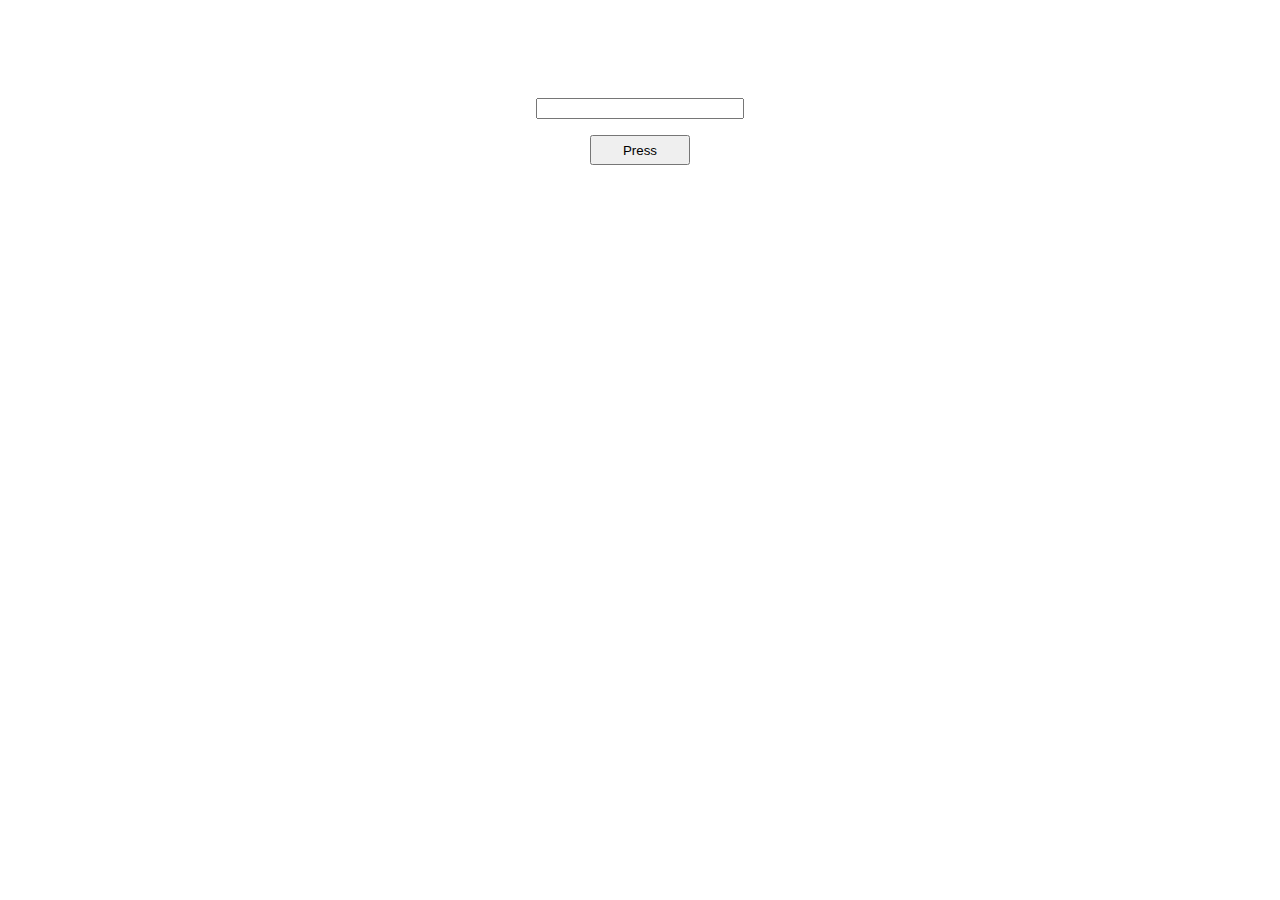
<file: task3/index.html>
<!DOCTYPE html>
<html>
    <head>
        <link rel="stylesheet" href="./css/style.css">
        <title>Practice: Slider</title>
        <meta charset="UTF-8">
    </head>
    <body>
    <section>
        <div id="main">
            <input name="example" type="text" id="inp">
            <p id="error"></p>
            <button id="btn">Press</button>
        </div>
        <div id="result"></div>
    </section>


    <script src="./js/script.js"></script>
    </body>
</html>
</file>
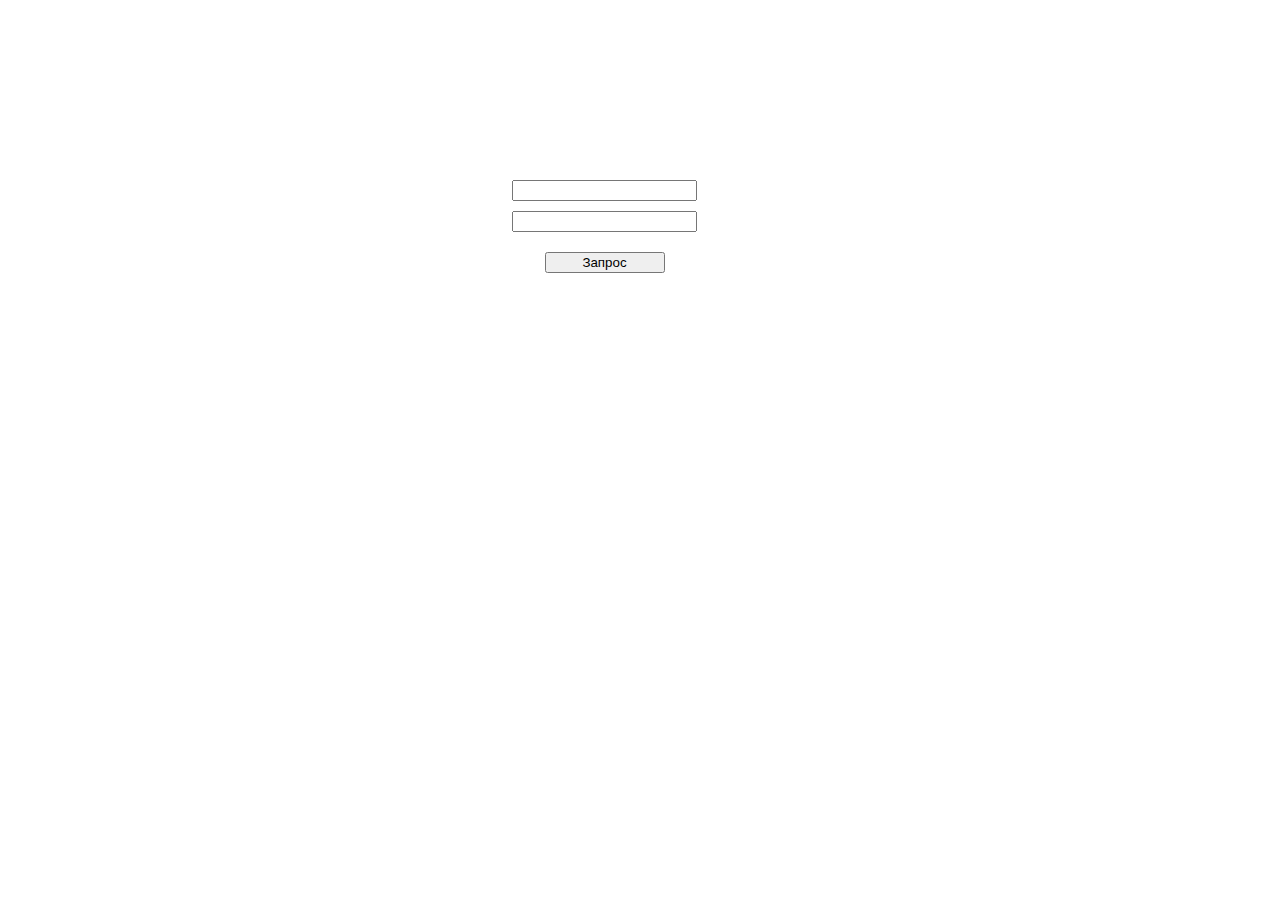
<file: task4/index.html>
<!DOCTYPE html>
<html>
    <head>
        <link rel="stylesheet" href="./css/style.css">
        <title>Learning</title>
        <meta charset="UTF-8">
    </head>
    <body>

        <div class="toggle-button-cover">
            <div class="button-cover">
                <input type="text" id="inp1">
                <input type="text" id="inp2">
                <button id="btn">Запрос</button>
                <p id="text"></p>
                <div class="result"></div>
            </div>
        </div>

    <script src="js/script.js"></script>
    </body>
</html>
</file>
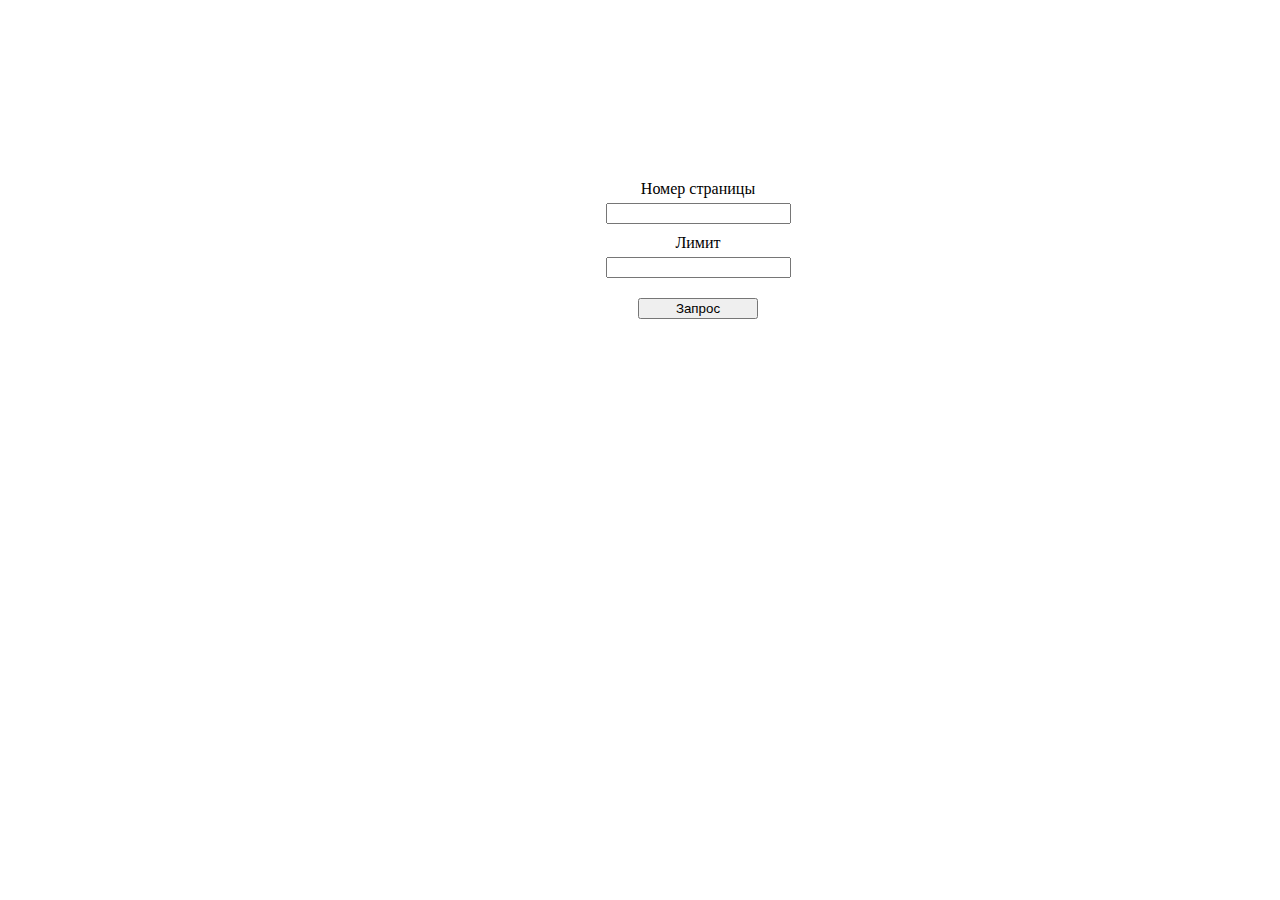
<file: task5/index.html>
<!DOCTYPE html>
<html>
    <head>
        <link rel="stylesheet" href="./css/style.css">
        <title>Learning</title>
        <meta charset="UTF-8">
    </head>
    <body>

        <div class="toggle-button-cover">
            <div class="button-cover">
                <label for="inp1">Номер страницы</label>
                <input type="text" id="inp1">
                <label for="inp2">Лимит</label>
                <input type="text" id="inp2">
                <button id="btn">Запрос</button>
                <p id="text"></p>
                <div id="images" class="result"></div>
            </div>
        </div>

    <script src="js/script.js"></script>
    </body>
</html>
</file>
<file: task3/css/style.css>
section{
    position: relative;
    top: 10vh;
    display: flex;
    flex-direction: column;
    align-items: center;
}

#main {
    text-align: center;
    margin-bottom: 30px;
}

button {
    width: 100px;
    height: 30px;
}

input {
    width: 200px;
}

#error {
    color: red;
}

#result {
    display: flex;
    flex-wrap: wrap;
    width: 480px;
}

.card {
    width: 200px;
    margin: 20px;
    text-align: center;
}

.card-image {
    display: block;
    width: 200px;
    height: 150px;
}
</file>
<file: task4/css/style.css>
.button-cover {
    display: flex;
    flex-direction: column;
    align-items: center;
    position: absolute;
    top: 20%;
    left: 40%;
    text-align: center;
}

#inp1, #inp2 {
    margin-bottom: 10px;
}

label {
    margin-bottom: 5px;
}

button {
    margin-top: 10px;
    width: 120px;
}
</file>
<file: task5/css/style.css>
.button-cover {
    display: flex;
    flex-direction: column;
    align-items: center;
    position: absolute;
    top: 20%;
    left: 35%;
    text-align: center;
}

#inp1, #inp2 {
    margin-bottom: 10px;
}

label {
    margin-bottom: 5px;
}

button {
    margin-top: 10px;
    width: 120px;
}

.result {
    display: flex;
    justify-content: center;
    flex-wrap: wrap;
    width: 500px;
}

.card {
    width: 200px;
    margin: 20px;
}

.card-image {
    display: block;
    width: 200px;
    height: 150px;
}
</file>
